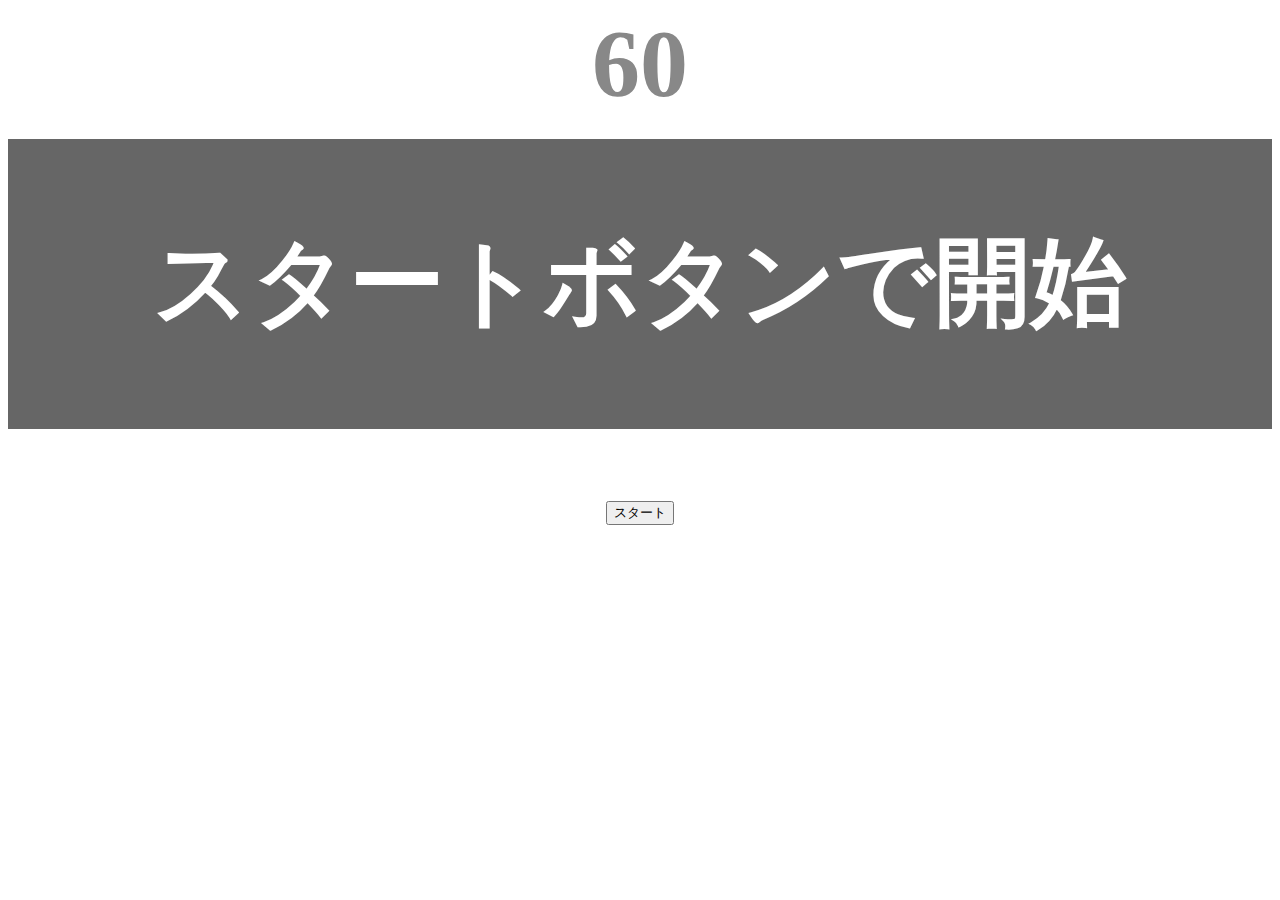
<file: kadai_001/index.html>
<!DOCTYPE html>
<html lang="ja">
<head>
  <meta charset="UTF-8">
  <meta name="description" content="【JavaScript応用編】簡易的なタイピングゲームです。">
  <meta name="viewport" content="width=device-width, initial-scale=1.0">
  <title>タイピングゲーム</title>
  <link rel="stylesheet" href="style.css">
</head>
<body>
  <p id="count" class="count">60</p>
  <div id="wrap" class="wrap">
    <span id="typed" class="typed"></span><span id="untyped"></span>
  </div>
  <button id="start">スタート</button>

  <p id="types-num" class="count"></p>

  <script type="text/javascript" src="main.js"></script>
</body>
</html>
</file>
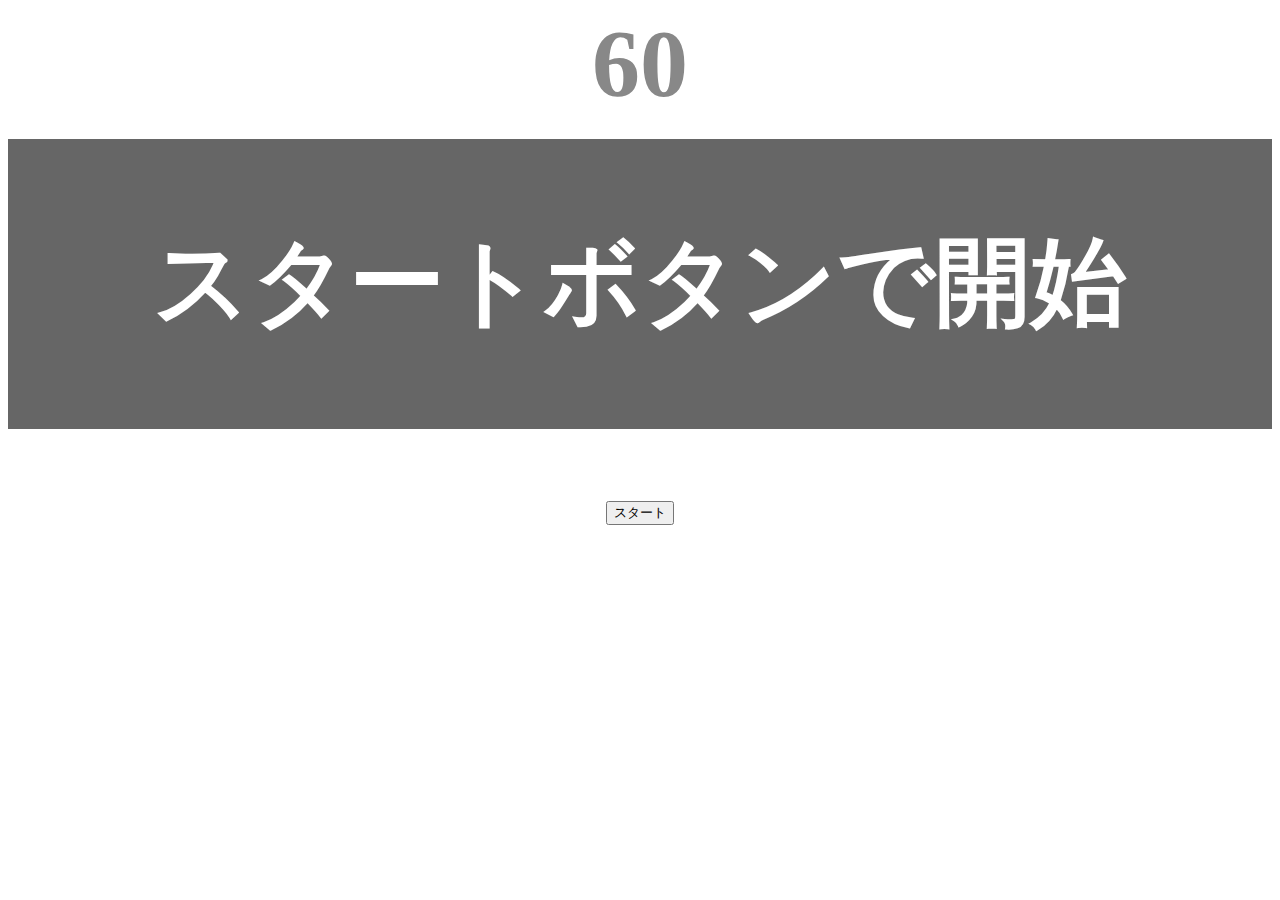
<file: kadai_tutorial_output/index.html>
<!DOCTYPE html>
<html lang="ja">
<head>
  <meta charset="UTF-8">
  <meta name="description" content="【JavaScript応用編】簡易的なタイピングゲームです。">
  <meta name="viewport" content="width=device-width, initial-scale=1.0">
  <title>タイピングゲーム</title>
  <link rel="stylesheet" href="style.css">
</head>
<body>
  <p id="count" class="count">60</p>
  <div id="wrap" class="wrap">
    <span id="typed" class="typed"></span><span id="untyped"></span>
  </div>
  <button id="start">スタート</button>

  <script type="text/javascript" src="main.js"></script>
</body>
</html>
</file>
<file: kadai_001/style.css>
body {
  text-align: center;
  font-size: 6rem;
}

.count {
  font-weight: bold;
  color: #888;
  margin: 0;
}

.wrap {
  margin-top: 20px;
  padding: 80px 40px;
  background-color: #666;
  font-weight: bold;
  color: #fff;
}

.typed {
  color: lightgreen;
}

.mistyped {
  background-color: red;
}
</file>
<file: kadai_tutorial_output/style.css>
body {
  text-align: center;
  font-size: 6rem;
}

.count {
  font-weight: bold;
  color: #888;
  margin: 0;
}

.wrap {
  margin-top: 20px;
  padding: 80px 40px;
  background-color: #666;
  font-weight: bold;
  color: #fff;
}

.typed {
  color: lightgreen;
}

.mistyped {
  background-color: red;
}
</file>
